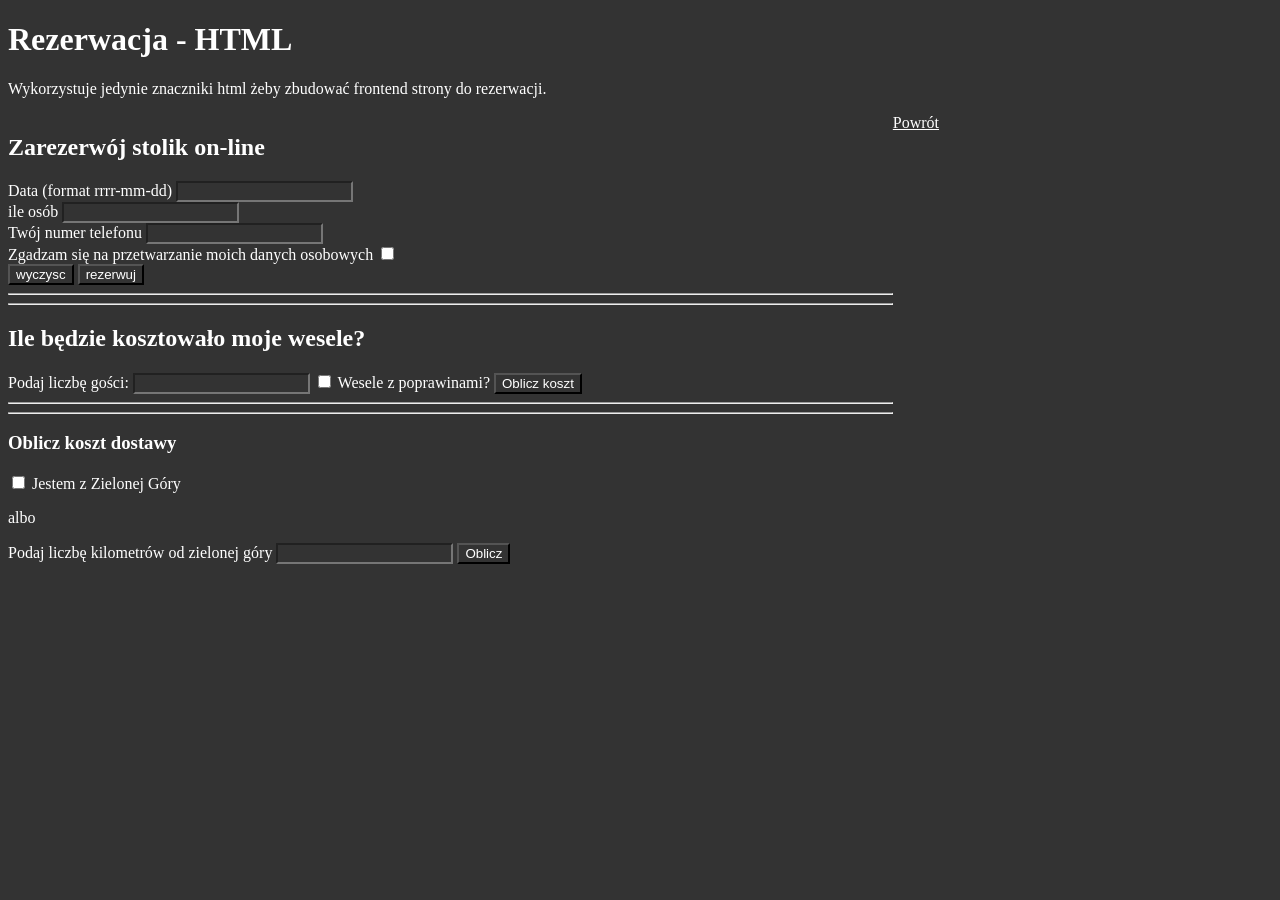
<file: Rezerwacja.html>
<!DOCTYPE html>
<html lang="en">
<head>
    <meta charset="UTF-8">
    <meta name="viewport" content="width=device-width, initial-scale=1.0">
    <title>Document</title>
    <link rel="stylesheet" href="bitnami.css">
</head>
<body>
    <header>
        <h1>Rezerwacja - HTML</h1>
        <p>Wykorzystuje jedynie znaczniki html żeby zbudować 
        frontend strony do rezerwacji.</p>
    </header>
    <main>
        <section>
            <h2>Zarezerwój stolik on-line</h2>
            <form action="" method="post">
                <label for="">Data (format rrrr-mm-dd)</label>
                <input type="text" name="data" id="data">
                <br>
                <label for="">ile osób</label>
                <input type="number" name="osoby" id="osoby">
                <br>
                <label for="telefon">Twój numer telefonu</label>
                <input type="text" name="telefon" id="telefon">
                <br>
                <label for="zgoda">Zgadzam się na przetwarzanie moich danych osobowych</label>
                <input type="checkbox" name="zgoda" id="zgoda">
                <br>
                <input type="reset" value="wyczysc">
                <input type="submit" value="rezerwuj">
            </form>
            <hr>
            <hr>
            <h2>Ile będzie kosztowało moje wesele?</h2>
            <label for="goscie">Podaj liczbę gości: </label>
            <input type="number" name="" id="">
            <input type="checkbox" name="" id="">
            <label for="">Wesele z poprawinami?</label>
            <button>Oblicz koszt</button>
            <hr>
            <hr>
            <h3>Oblicz koszt dostawy</h3>
            <input type="checkbox" name="" id="">
            <label for="">Jestem z Zielonej Góry</label>
            <p>albo</p>
            <label for="">Podaj liczbę kilometrów od zielonej góry</label>
            <input type="number" name="" id="">
            <button>Oblicz</button>
            <p id="wynik"></p>
        </section>
        <aside>
            <a href="./index.html">Powrót</a>
        </aside>
    </main>
</body>
</html>
</file>
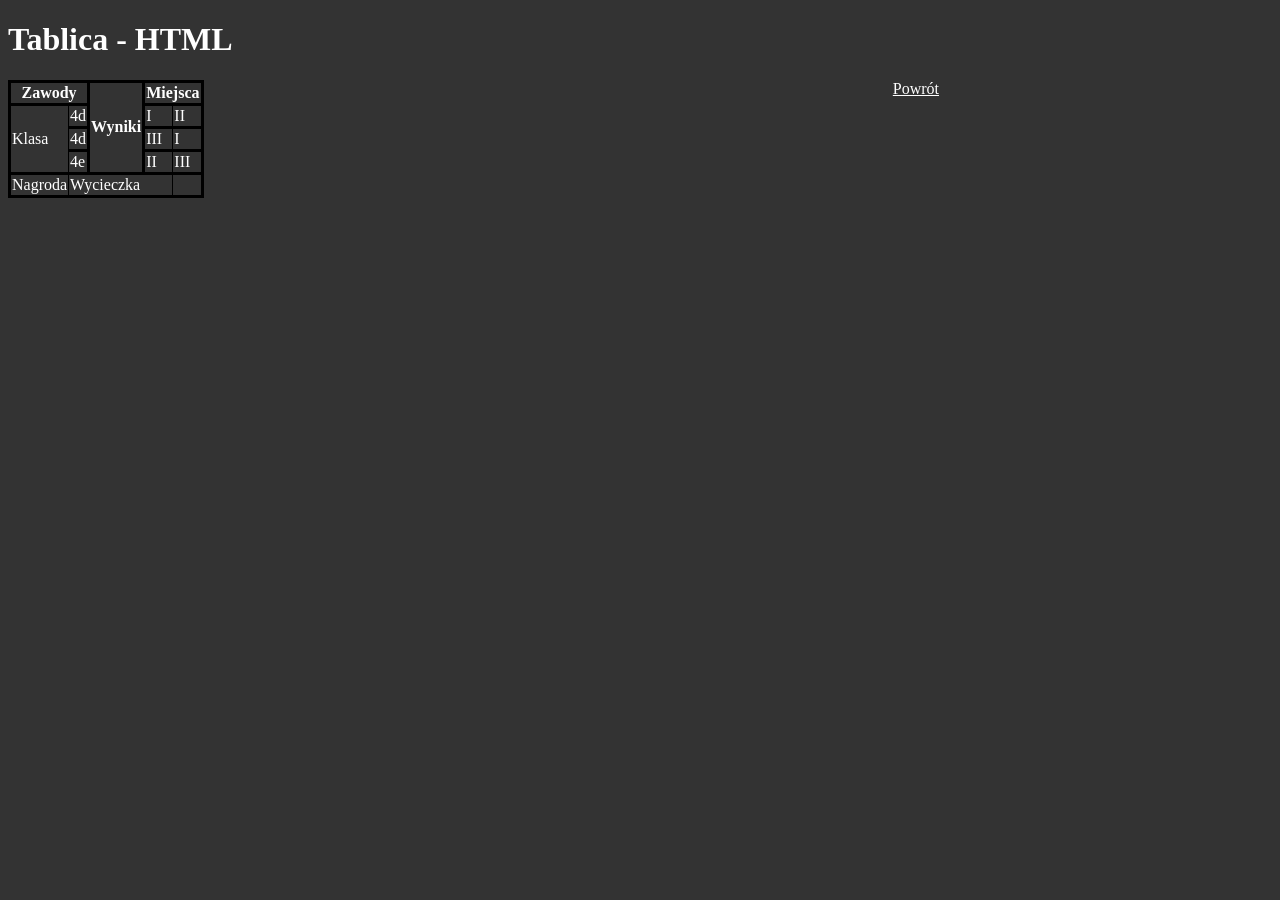
<file: Tablica.html>
<!DOCTYPE html>
<html lang="en">
<head>
    <meta charset="UTF-8">
    <meta name="viewport" content="width=device-width, initial-scale=1.0">
    <title>Document</title>
    <link rel="stylesheet" href="bitnami.css">
    <style>
        table, td, tr, th {
            border-style: solid;
            border-collapse: collapse;
            border-color: black;
        }
    </style>
</head>
<body>
    <header>
        <h1>Tablica - HTML</h1>
    </header>
    <main>
        <section>

            <table>
                <tr>
                    <th colspan="2">Zawody</th>
                    <th rowspan="4">Wyniki</th>
                    <th colspan="2">Miejsca</th>
                </tr>
                <tr>
                    <td rowspan="3">Klasa</td>
                    <td>4d</td>
                    <td>I</td>
                    <td>II</td>
                </tr>
                <tr>
                    <td>4d</td>
                    <td>III</td>
                    <td>I</td>
                </tr>
                <tr>
                    <td>4e</td>
                    <td>II</td>
                    <td>III</td>
                </tr>
                <tr>
                    <td>Nagroda</td>
                    <td colspan="3">Wycieczka</td>
                </tr>
            </table>
        </section>
        <aside>
            <a href="./index.html">Powrót</a>
        </aside>
    </main>
</body>
</html>
</file>
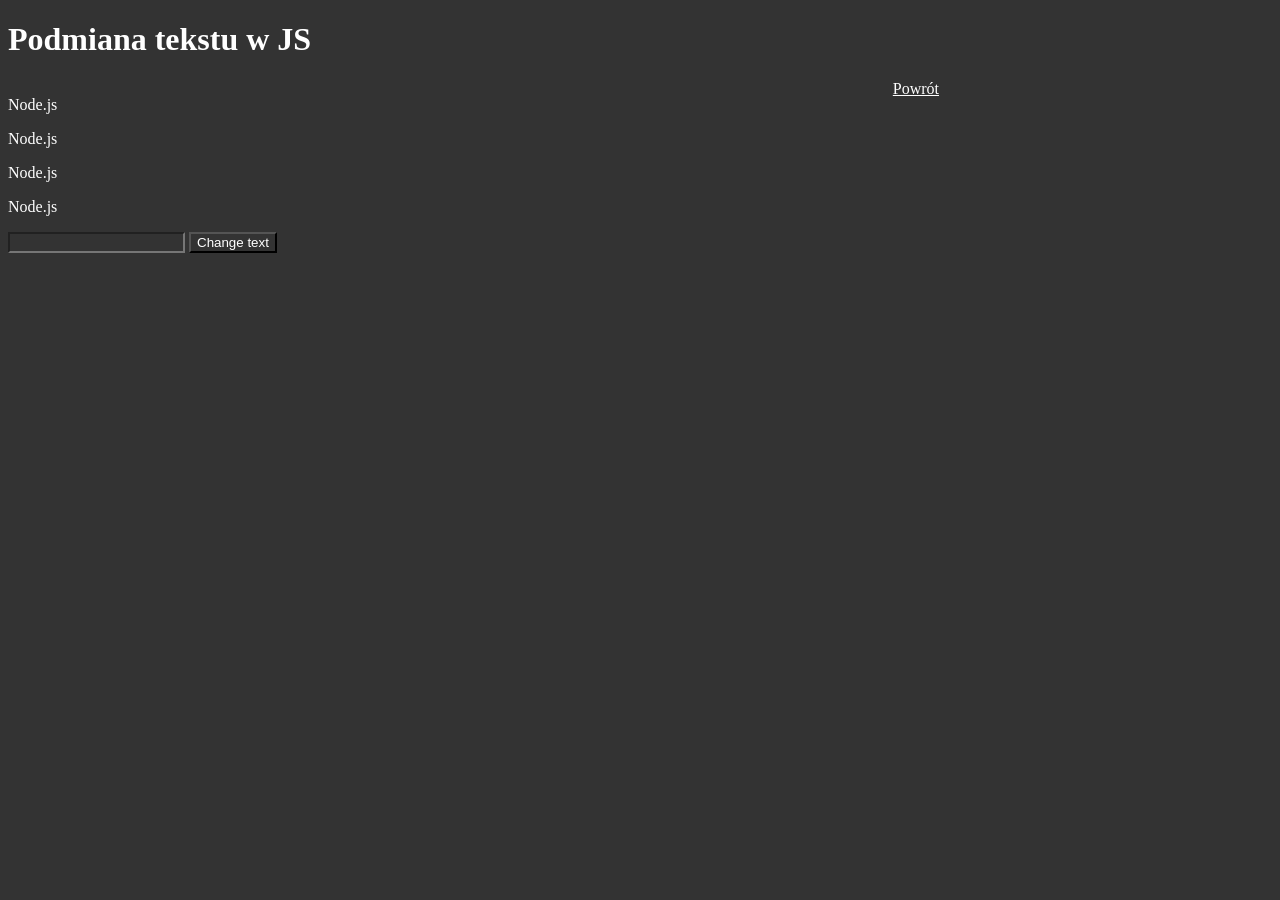
<file: JavaScript/js01.html>
<!DOCTYPE html>
<html lang="en">
<head>
    <meta charset="UTF-8">
    <meta name="viewport" content="width=device-width, initial-scale=1.0">
    <title>Document</title>
    <link rel="stylesheet" href="../bitnami.css">
</head>
<body>
    <header>
        <h1>Podmiana tekstu w JS</h1>
    </header>
    <main>
        <section>

            <p id="ABC">Node.js</p>
            <p>Node.js</p>
            <p>Node.js</p>
            <p>Node.js</p>
            
            <input id="li1" type="number">
            <button type="button" onclick="yes()">Change text</button>
            <script>
                function yes(){
                    ABC.innerHTML = 'OKOKOKOK';
                    //obiekt_p = document.getElementById("ABC")
                    let i1 = parseInt(li1.value)
                    obiekt_p = document.querySelectorAll('p')
                    // console.log(obiekt_p)
                    obiekt_p.forEach(elem => {
                        elem.innerHTML = `input: ${i1}`
                    });
                    
                }
                </script>
        </section>
        <aside>
            <a href="../index.html">Powrót</a>
        </aside>
    </main>
</body>
</html>
</file>
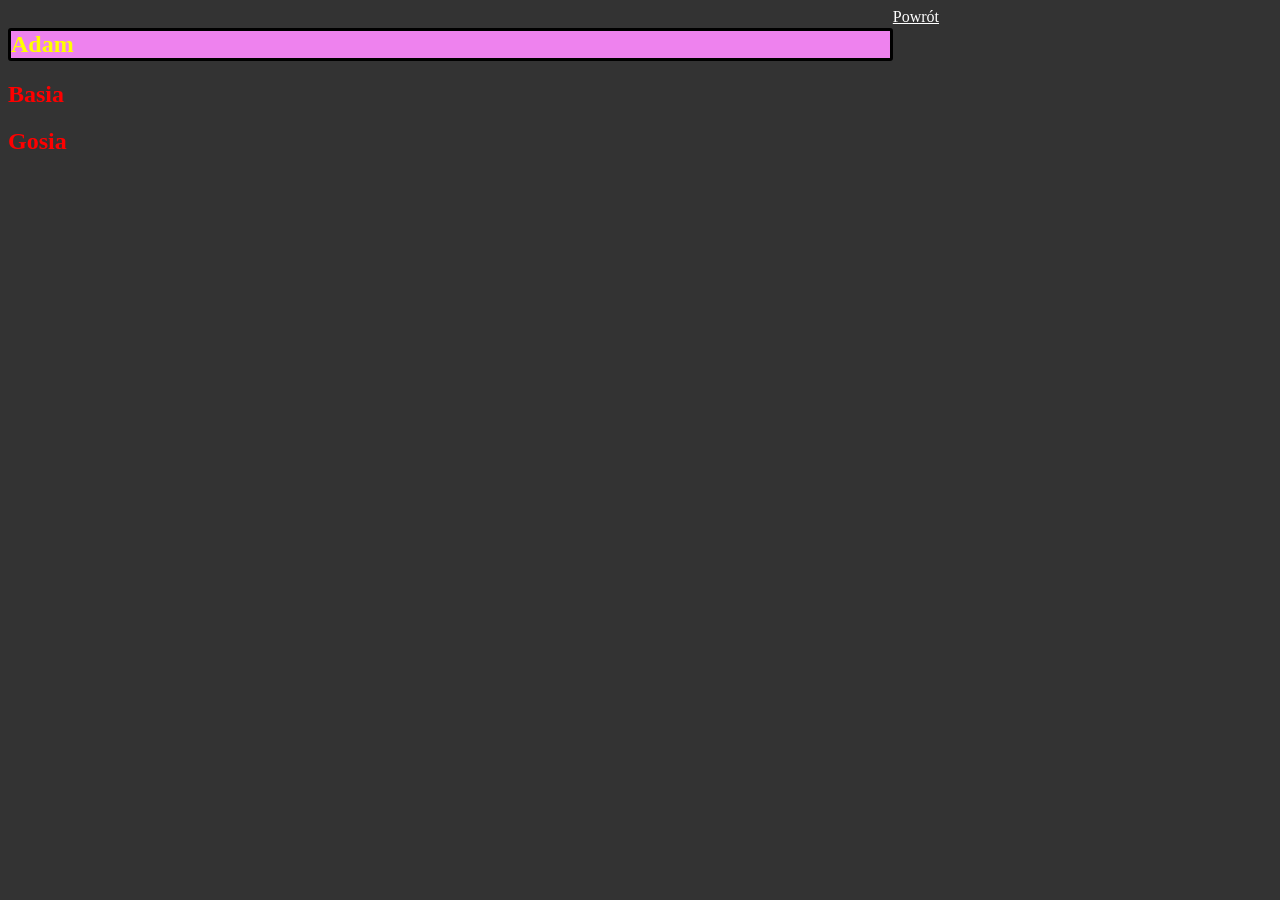
<file: JavaScript/js02.html>
<!DOCTYPE html>
<html lang="en">
<head>
    <meta charset="UTF-8">
    <meta name="viewport" content="width=device-width, initial-scale=1.0">
    <title>Document</title>
    <link rel="stylesheet" href="../bitnami.css">
</head>
<body>
    <main>
        <section>
            <h1 id="test">Adam</h1>
            <h1>Basia</h1>
            <h1>Gosia</h1>
            <script>
                element = document.querySelectorAll('p')
                // for (el of element) {
                //     el.innerHTML = `dzien dobry ${Math.random()}`
                // }
                element.forEach(function (elem) {
                    elem.innerHTML = Math.random()
                });
                // function wypisz(a,b) {
                //     console.log(a*b)
                // }
                // function uruchom(cos){
                //     cos(100,200)
                // }
                // uruchom(function (a,b) {
                //     console.log(`${a}+${b}=${a+b}`)
                // })
                // wyn = function (a,b) {
                //     console.log(`${a}+${b}=${a+b}`)
                // }
                wyn2 = (a, b) => console.log(`${a}/${b}=${a / b}`)
            </script>
            <script>
                dd = document.querySelectorAll('h1')
            
                // for (elem of dd) {
                //     elem.onclick = klik;
                // }
            
                dd.forEach(elem => {
                    elem.onclick = klik
                    elem.style.color = "red"
                    elem.licznik = 0
                    elem.pierw_tekst = elem.innerHTML
                })
                document.querySelector('#test').style.color = "yellow"
            
                function klik(event) {
                    console.log(event)
                    elem = event.target
                    elem.licznik++
                    elem.innerHTML = `${elem.pierw_tekst} ${elem.licznik}`
                    // if (elem.style.color == "red" || elem.style.color =="black"){
                    //     if (elem.style.color == "red") {
                    //         elem.style.color = "black"
                    //     } else {
                    //         elem.style.color = "red"
                    //     }
                    // }else{
                    //     return console.error("Wrong color on target");
                    // }
                
                }
            </script>
        </section>
        <aside>
            <a href="../index.html">Powrót</a>
        </aside>
    </main>
</body>
</html>
</file>
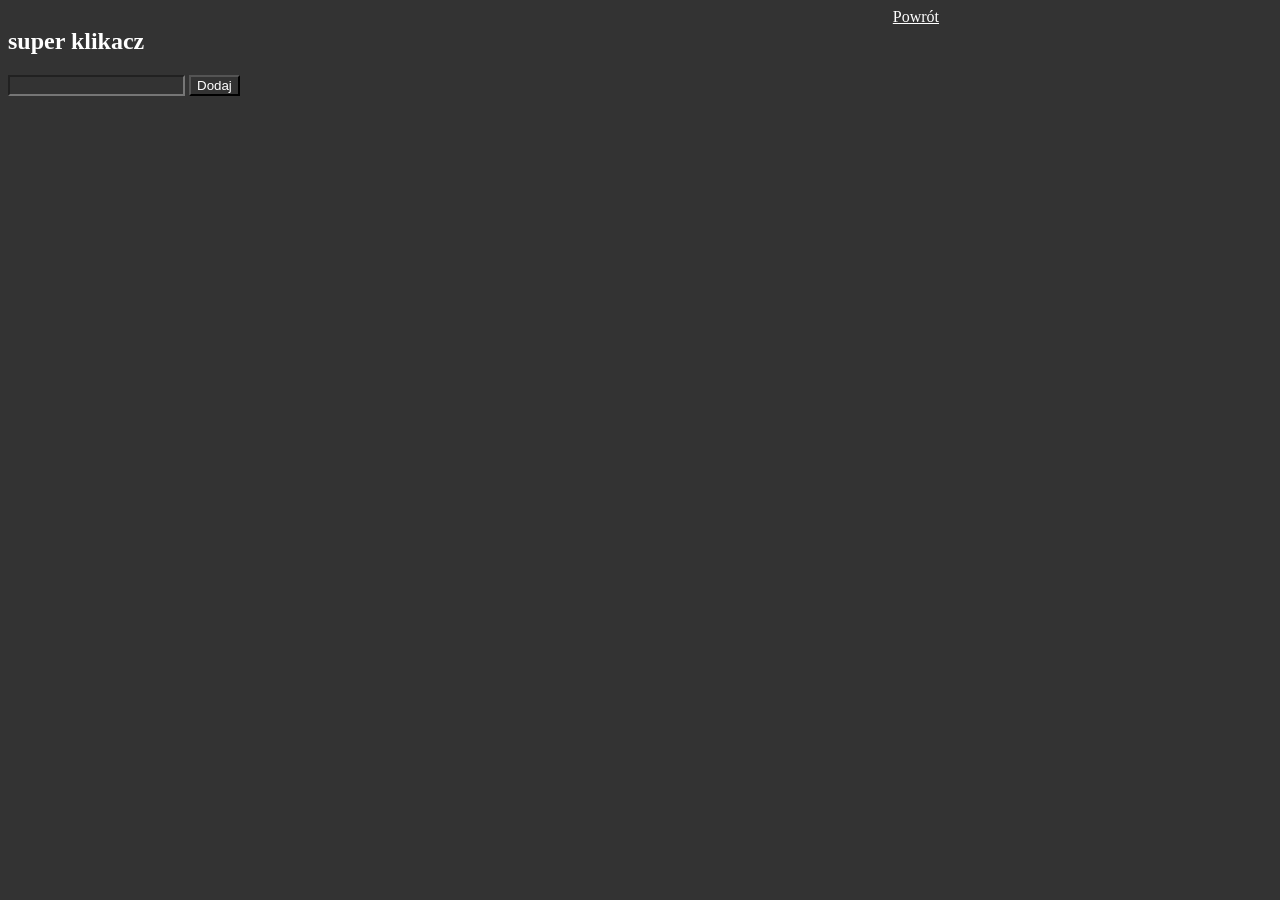
<file: JavaScript/js03.html>
<!DOCTYPE html>
<html lang="en">
<head>
    <meta charset="UTF-8">
    <meta name="viewport" content="width=device-width, initial-scale=1.0">
    <title>Document</title>
    <link rel="stylesheet" href="../bitnami.css">
</head>
<body>
    <main>
        <section>
            <h1>super klikacz</h1>
            <input id="ilerazy"/>
            <button id="butt">Dodaj</button>
            
            <script>
                butt.onclick = ()=>{
                    n=parseInt(ilerazy.value)
                    for (let i = 0; i < n; i++) {
                        wynik.innerHTML += `<h1>${Math.random()}</h1>`
                    }
                    
                    dd = document.querySelectorAll('section#wynik h1')
                    dd.forEach(element => { // parameter => function body
                        element.onclick = (event)=>{ // param => {func body}
                            event.target.innerHTML = Math.random()
                        }
                    });
                    
                }
                </script>
        <section id="wynik">
        </section>
        </section>
        <aside>
            <a href="../index.html">Powrót</a>
        </aside>
    </main>
</body>
</html>
</file>
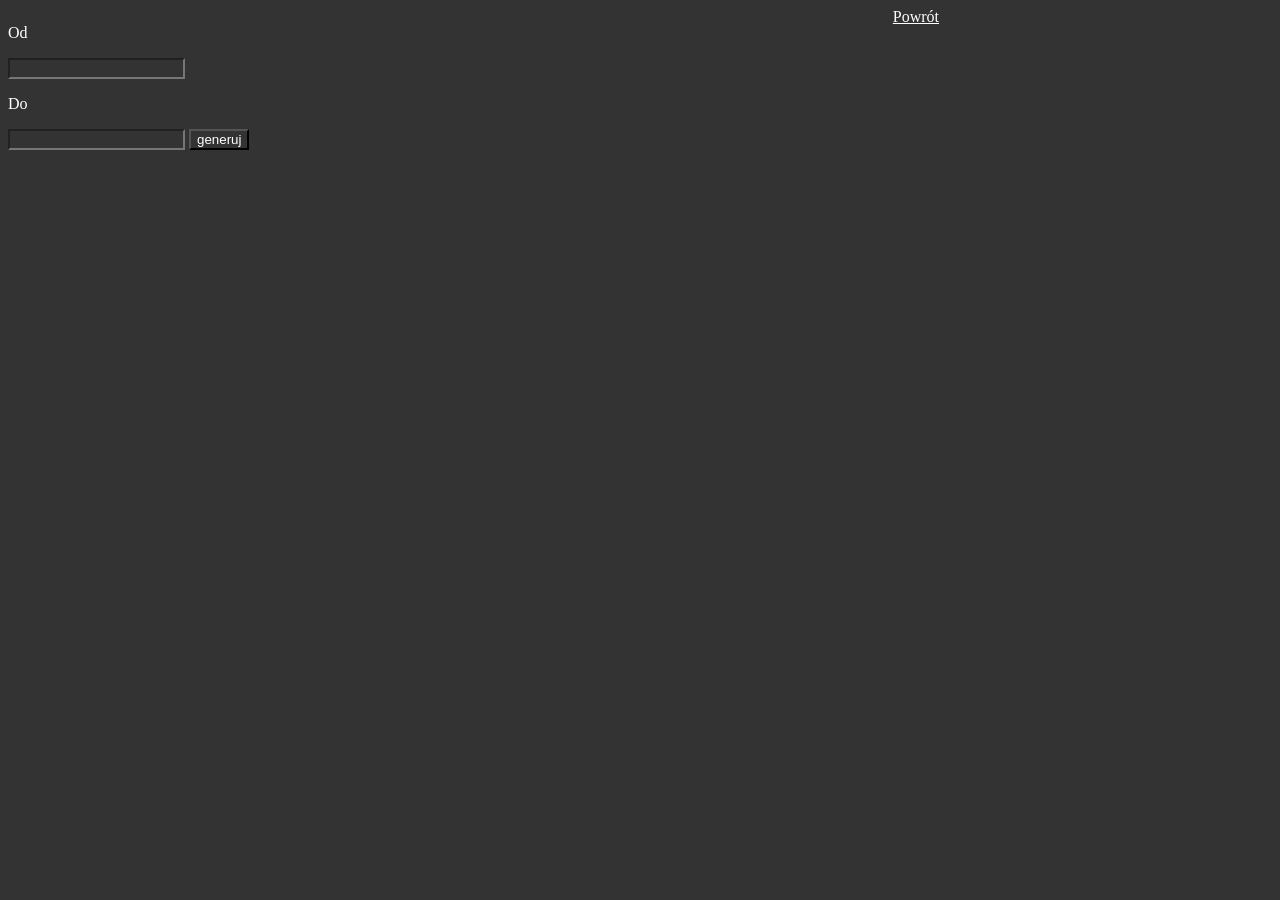
<file: JavaScript/js04.html>
<!DOCTYPE html>
<html lang="en">
<head>
    <meta charset="UTF-8">
    <meta name="viewport" content="width=device-width, initial-scale=1.0">
    <title>Document</title>
    <link rel="stylesheet" href="../bitnami.css">
</head>
<body>
    <main>
        <section>

            <section>
                <p>Od</p>
                <input type="number" id="l1">
                <p>Do</p>
                <input type="number" id="l2">
                <button id="przycisk">generuj</button>
            </section>
            <section id="sekcja">
                
            </section>
            <script>
                przycisk.onclick = () => {
                    l1 = parseInt( document.querySelector("#l1").value)
                    l2 = parseInt( document.querySelector("#l2").value)
                    sekcja = document.querySelector("#sekcja")
                    let tekst = ""
                    for (let i = l1; i <= l2; i++) {
                        tekst += `<h1>${i}</h1>`
                        console.log("pętla")
                    }
                    sekcja.innerHTML = tekst
                }
                
            </script>
        </section>
        <aside>
            <a href="../index.html">Powrót</a>
        </aside>
    </main>
</body>
</html>
</file>
<file: bitnami.css>
#test{
    border-style: solid;
    border-color: black;
    border-radius: 3px;
    background-color: violet;
}
table,
td {
    border: 1px solid black;
}

td {
    border: 1px;
    border-style: solid;
    border-color: black;
}

html {
    scroll-behavior: smooth;
}

ul.a {
    list-style-type: circle;
}

ul.b {
    list-style-type: disc;
}

ul.c {
    list-style-type: square;
}

ol.d {
    list-style-type: upper-roman;
}

ol.e {
    list-style-type: lower-roman;
}

ol.f {
    list-style-type: lower-alpha;
}

ol.g {
    list-style-type: decimal;
}
.tytul{
    background-color: lightgrey;
    color: black;
    padding: 15px;
}
* {
    background-color: #333333;
    color: white;
}

main{
    display: flex;
}
aside{
    width: 30%;
}
section{
    width: 70%;
}
</file>
